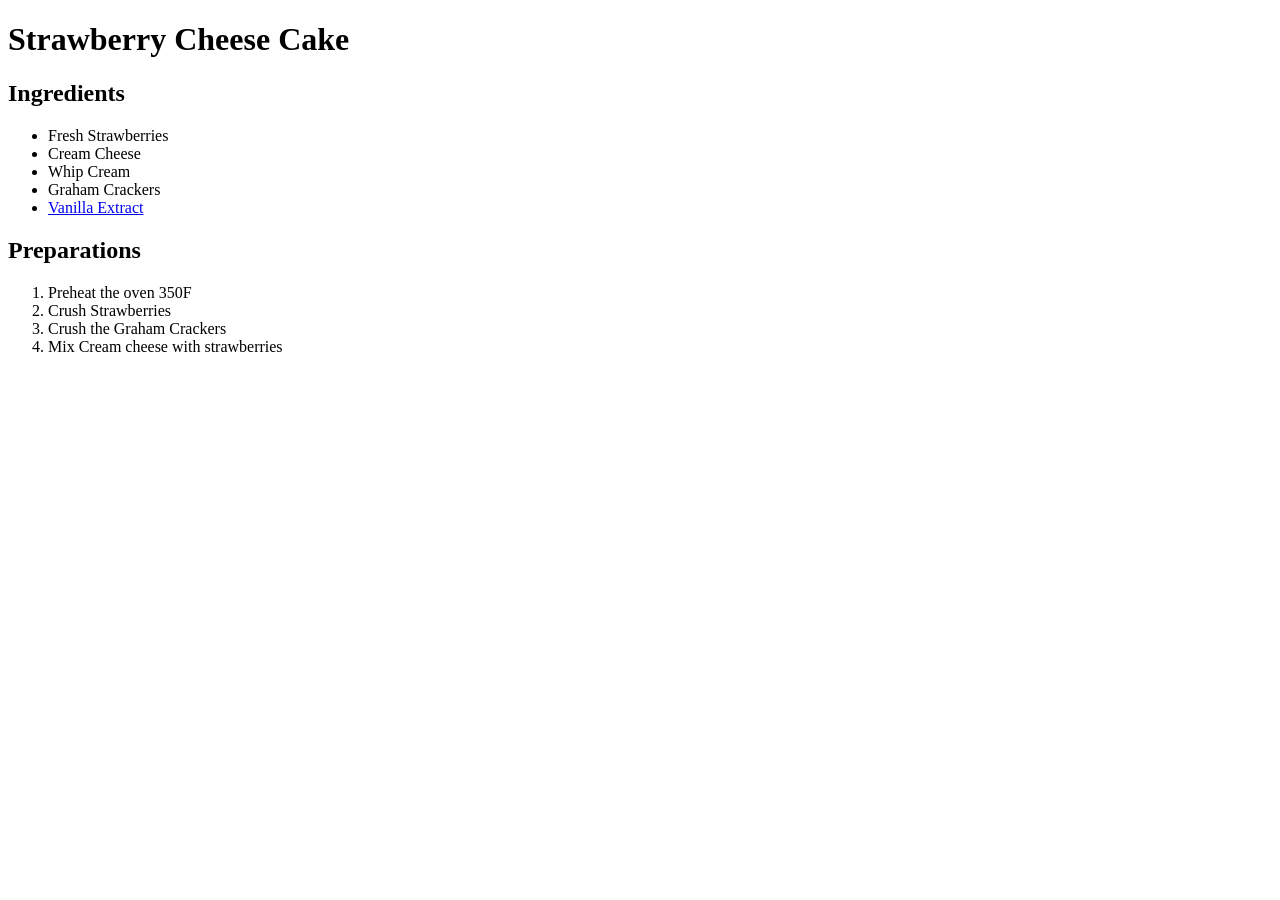
<file: list.html>
<!DOCTYPE html>
<html lang="en">
<head>
    <meta charset="UTF-8">
    <meta name="viewport" content="width=device-width, initial-scale=1.0">
    <title>List Demo</title>
</head>
<!--recipe for strawberry cheese cake
make two lists, an unordered list for ingredients, and an ordered list for steps 
-->
<body>
    <h1>Strawberry Cheese Cake</h1>
    <h2>Ingredients</h2>
    <ul>
        <li>Fresh Strawberries</li>
        <li>Cream Cheese</li>
        <li>Whip Cream</li>
        <li>Graham Crackers</li>
        <li><a href="https://www.google.com">Vanilla Extract</a></li>
    </ul>
    <h2>Preparations</h2>
    <ol>
        <li>Preheat the oven 350F</li>
        <li>Crush Strawberries</li>
        <li>Crush the Graham Crackers</li>
        <li>Mix Cream cheese with strawberries</li>
    </ol>  
</body>
</html>
</file>
